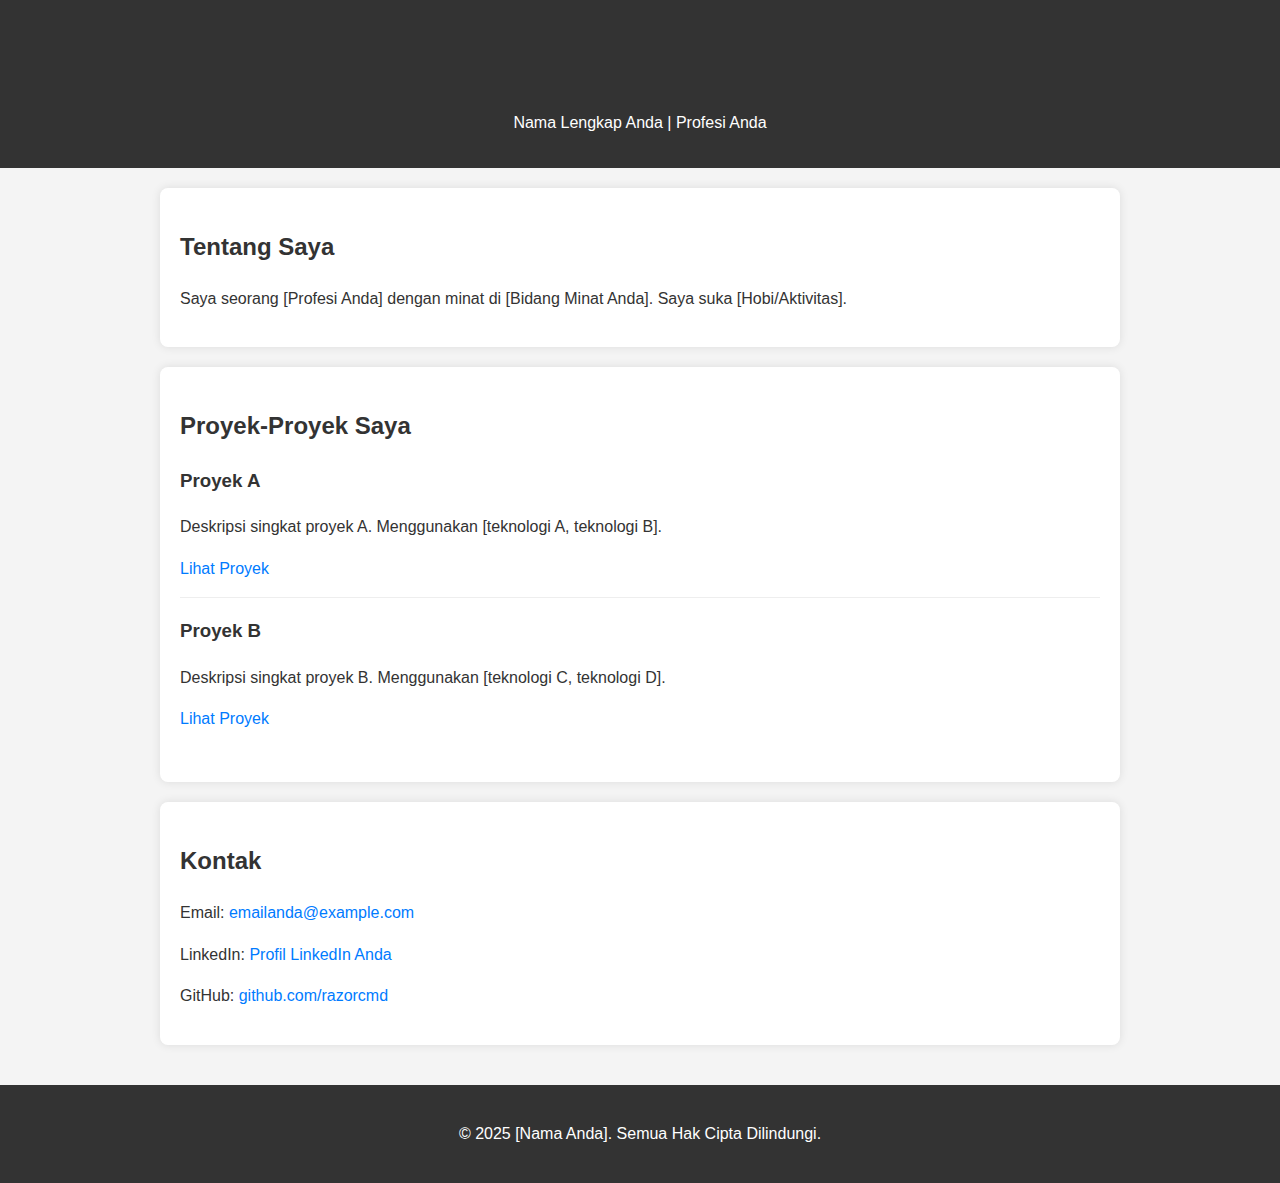
<file: index.html>
<!DOCTYPE html>
<html lang="id">
<head>
    <meta charset="UTF-8">
    <meta name="viewport" content="width=device-width, initial-scale=1.0">
    <title>Portofolio [Nama Anda]</title>
    <link rel="stylesheet" href="style.css">
</head>
<body>
    <header>
        <h1>Selamat Datang di Portofolio Saya!</h1>
        <p>Nama Lengkap Anda | Profesi Anda</p>
    </header>

    <main>
        <section id="about">
            <h2>Tentang Saya</h2>
            <p>Saya seorang [Profesi Anda] dengan minat di [Bidang Minat Anda]. Saya suka [Hobi/Aktivitas].</p>
        </section>

        <section id="projects">
            <h2>Proyek-Proyek Saya</h2>
            <div class="project-item">
                <h3>Proyek A</h3>
                <p>Deskripsi singkat proyek A. Menggunakan [teknologi A, teknologi B].</p>
                <a href="#" target="_blank">Lihat Proyek</a>
            </div>
            <div class="project-item">
                <h3>Proyek B</h3>
                <p>Deskripsi singkat proyek B. Menggunakan [teknologi C, teknologi D].</p>
                <a href="#" target="_blank">Lihat Proyek</a>
            </div>
        </section>

        <section id="contact">
            <h2>Kontak</h2>
            <p>Email: <a href="mailto:emailanda@example.com">emailanda@example.com</a></p>
            <p>LinkedIn: <a href="#" target="_blank">Profil LinkedIn Anda</a></p>
            <p>GitHub: <a href="https://github.com/razorcmd" target="_blank">github.com/razorcmd</a></p>
        </section>
    </main>

    <footer>
        <p>&copy; 2025 [Nama Anda]. Semua Hak Cipta Dilindungi.</p>
    </footer>

    <script src="script.js"></script>
</body>
</html>
</file>
<file: style.css>
body {
    font-family: Arial, sans-serif;
    line-height: 1.6;
    margin: 0;
    padding: 0;
    background: #f4f4f4;
    color: #333;
}

header {
    background: #333;
    color: #fff;
    padding: 1rem 0;
    text-align: center;
}

main {
    padding: 20px;
    max-width: 960px;
    margin: auto;
}

section {
    background: #fff;
    padding: 20px;
    margin-bottom: 20px;
    border-radius: 8px;
    box-shadow: 0 0 10px rgba(0,0,0,0.1);
}

h1, h2 {
    color: #333;
}

.project-item {
    border-bottom: 1px solid #eee;
    padding-bottom: 15px;
    margin-bottom: 15px;
}

.project-item:last-child {
    border-bottom: none;
}

a {
    color: #007bff;
    text-decoration: none;
}

a:hover {
    text-decoration: underline;
}

footer {
    text-align: center;
    padding: 20px;
    background: #333;
    color: #fff;
}
</file>
